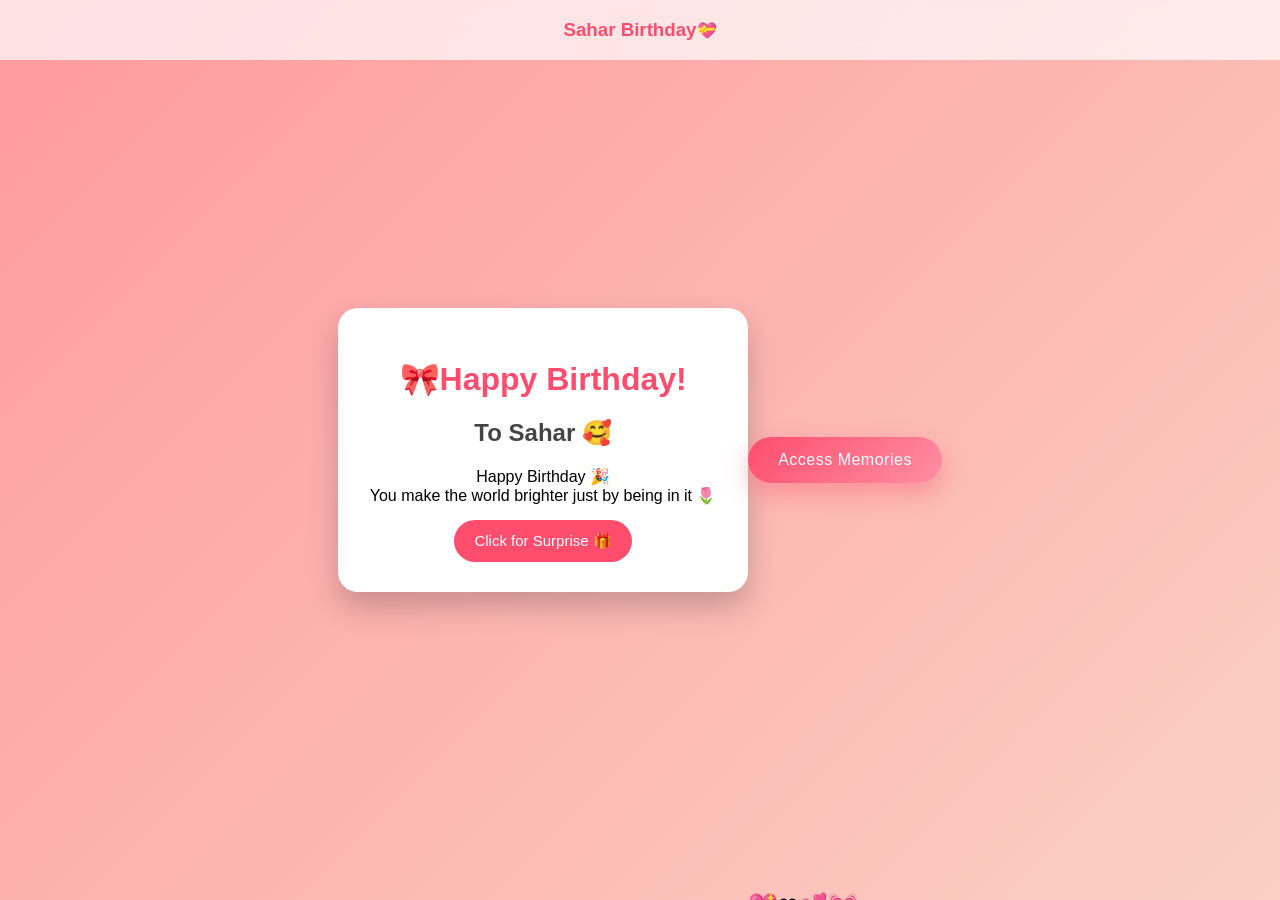
<file: index.html>
<!DOCTYPE html>
<html lang="en">
<head>
    <meta charset="UTF-8">
    <meta name="viewport" content="width=device-width, initial-scale=1.0">
    <title>Happy Birthday</title>
    <link rel="stylesheet" href="style.css">
</head>
<body>

    <nav class="navbar">
        <h3>Sahar Birthday</h3>
        <div class="nav-hearts"></div>
    </nav>
    
    <div class="card">
        <h1>🎀Happy Birthday!</h1>
        <h2 id="name">To Sahar 🥰</h2>

        <p class="message"> 

            Happy Birthday 🎉 <br>

            You make the world brighter just by being in it 🌷
            
        </p>

        <button onclick="showSurprise()">Click for Surprise 🎁</button>

        <p id="surprise" class="hidden">
            You are amazing... strong.. and truly special ...
            never stop being you 🌸
        </p>
    </div>
    <div class="hearts"></div>
    <div class="btn-wrap">
        <button class="access-btn" onclick="goToGallery()">Access Memories</button>
    </div>
    <script src="saharbd.js"></script>
</body>
</html>
</file>
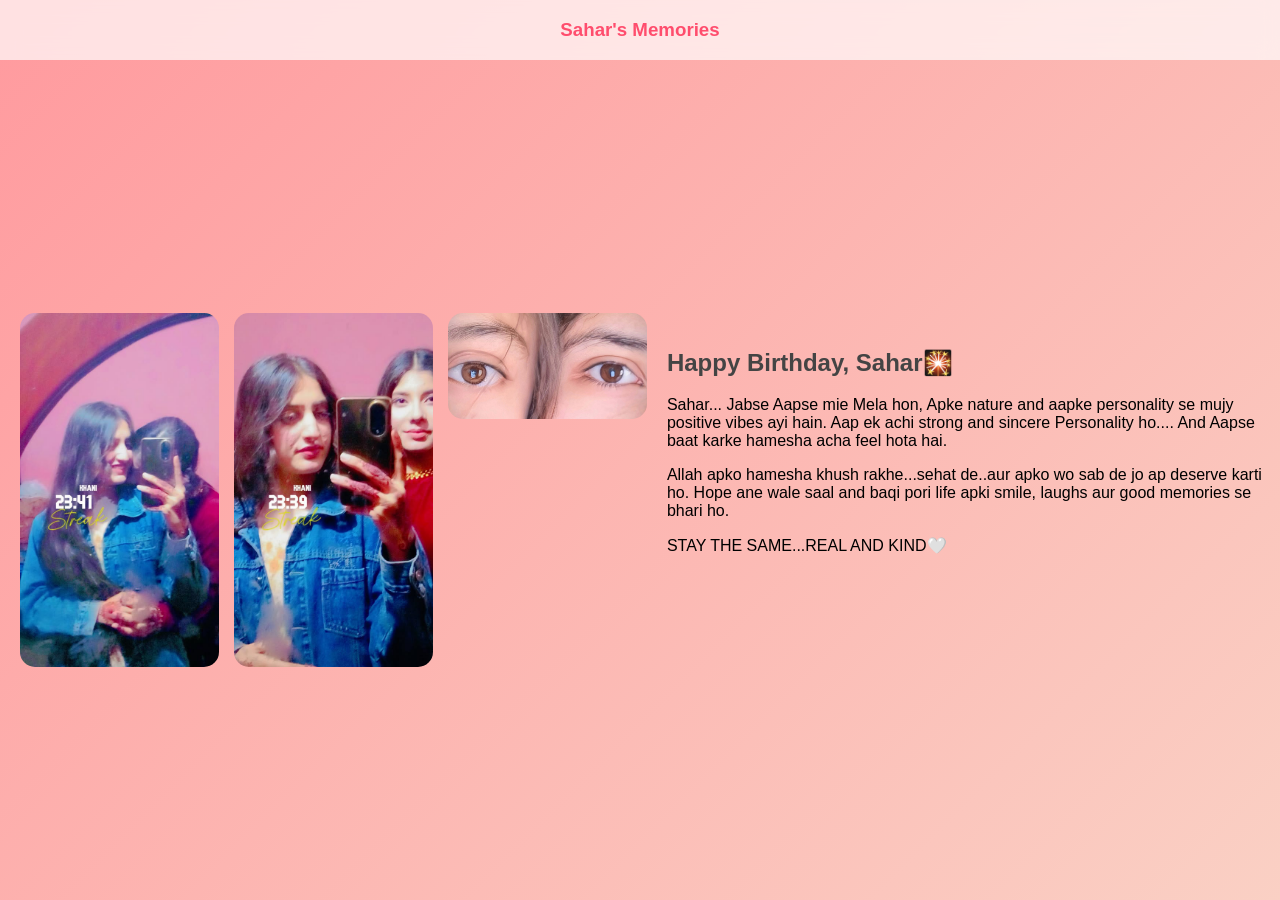
<file: gallery.html>
<!DOCTYPE html>
<html lang="en">
<head>
    <meta charset="UTF-8">
    <meta name="viewport" content="width=device-width, initial-scale=1.0">
    <title>Document</title>
    <link rel="stylesheet" href="style.css">
</head>
<body>
    <nav class="navbar">
        <h3>Sahar's Memories</h3>
    </nav>

    <div class="gallery">
        <img src="images/sahar1.jpg">
        <img src="images/sahar2.jpg">
        <img src="images/sahar3.jpg">
    </div>

    <div class="wishes">
        <h2>Happy Birthday, Sahar🎇</h2>
        <P>Sahar... Jabse Aapse mie Mela hon, Apke nature and aapke personality se mujy positive vibes ayi hain. Aap ek achi strong and sincere Personality ho.... And Aapse baat karke hamesha acha feel hota hai.</P>

        <p>Allah apko hamesha khush rakhe...sehat de..aur apko wo sab de jo ap deserve karti ho.
            Hope ane wale saal and baqi pori life apki smile, laughs aur good memories se bhari ho.
        </p>

        <p>STAY THE SAME...REAL AND KIND🤍</p>
    </div>

    <script src="saharbd.js"></script>
    
</body>

</html>
</file>
<file: style.css>
body {
    margin: 0;
    padding: 0;
    height: 100vh;
    display: flex;
    justify-content: center;
    align-items: center;
    background: linear-gradient(135deg, #ff9a9e, #fad0c4);
    font-family: 'segoe UI', sans-serif;

}

.card {
    background: white;
    padding: 30px;
    border-radius: 20px;
    text-align: center;
    width: 350px;
    box-shadow: 0 15px 30px rgba(0, 0, 0, 0.2);
}

h1 {
    color: #ff4d6d;
}

h2{
    color: #444;

}

.message {
    font-size: 16px;
    margin: 15px 0;
}

button {
    background: #ff4d6d;
    color: white;
    border: none;
    padding: 12px 20px;
    border-radius: 25px;
    cursor: pointer;
    font-size: 15px;
    transition: 0.3s;

}

button:hover {
    background: #e63950;
}

#surprise {
    margin-top: 20px;
    font-weight: bold;
    color: #333;

}

.hidden {
    display: none;
}

#surprise {
    animation: fadeZoom 1.5s ease forwards;
}

@keyframes fadeZoom {
    0% {
        opacity: 0;
        transform: scale(0.8);
    }
    100% {
        opacity: 1;
        transform: scale(1);
    }
}

.hearts::before {
    content: "💖❤💕💓";
    position: fixed;
    bottom: -20px;

    font-size: 24px;
    animation: floatUp 6s linear infinite;
}

@keyframes floatUp {
    0% {
        transform: translateY(0);
        opacity: 1;


    }
    100% {
        transform: translateY(-700px);
        opacity: 0;
    }
}


button:hover {
    animation: shake 0.4s;
}

@keyframes shake {
    0% {transform:  translateX(0);}
    25% {transform:  translateX(-4px);}
    50% {transform:  translateX(4px);}
    75% {transform:  translateX(-4px);}
    100% {transform:  translateX(0);}
}

.navbar {
    position: fixed;
    top: 0;
    width: 100%;
    height: 60px;
    background: rgba(255, 255, 255, 0.7);
    backdrop-filter: blur(10px);
    display: flex;
    align-items: center;
    justify-content: center;
    z-index: 1000;
    overflow: hidden;
}

.navbar h3 {
    z-index: 2;
    color: #ff4d6d;
    font-weight: 600;

}














.gallery {
    margin-top: 80px;
    display: grid;
    grid-template-columns: repeat(auto-fit, minmax(150px, 1fr));
    gap: 15px;
    padding: 20px;
}

.gallery img {
    width: 100%;
    border-radius: 15px;
    cursor: pointer;
    transition: transform 0.3s , box-shadow 0.3s;

}

.gallery img:hover {
    transform: scale(1.0s);
    box-shadow: 0 10px 25px rgba(0, 0, 0, 0.2);
}

.btn-wrap {
    margin-top: 20px;
    display: flex;
    justify-content: center;
}

.access-btn {
    background: linear-gradient(135deg, #ff4d6d, #ff8fa3);
    color: white;
    border: none;
    padding: 14px 30px;
    font-size: 16px;
    border-radius: 30px;
    cursor: pointer;
    letter-spacing: 0.5px;
    box-shadow: 0 10px 25px rgba(255, 77, 109, 0.4);
    transition: all 0.3s ease;
}

.access-btn:hover {
    transform: translateY(-2px);
    box-shadow: 0 15px 30px rgba(255, 77, 109, 0.6);
}

.access-btn:active {
    transform: scale(0.96);
}

@media (max-width: 480px) {
    .access-btn {
        width: 90px;
        font-size: 15px;
    }
}
</file>
